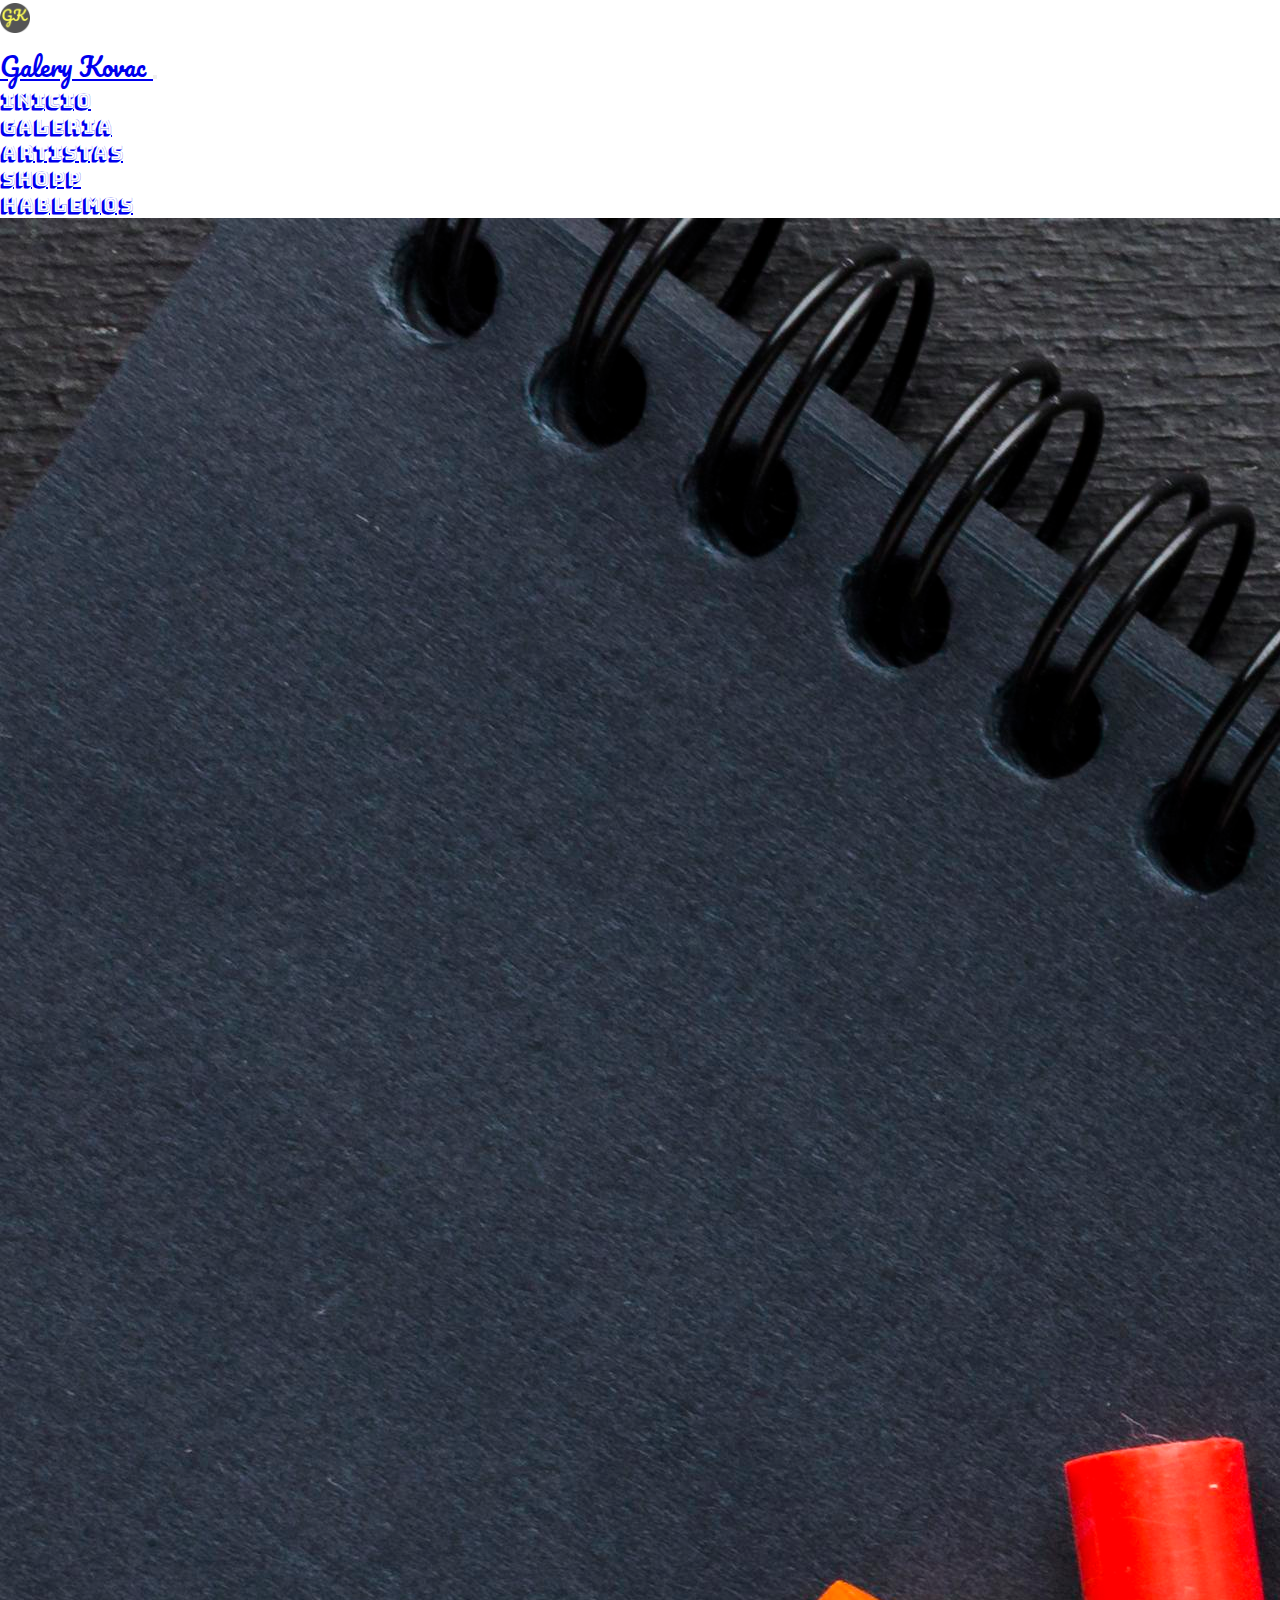
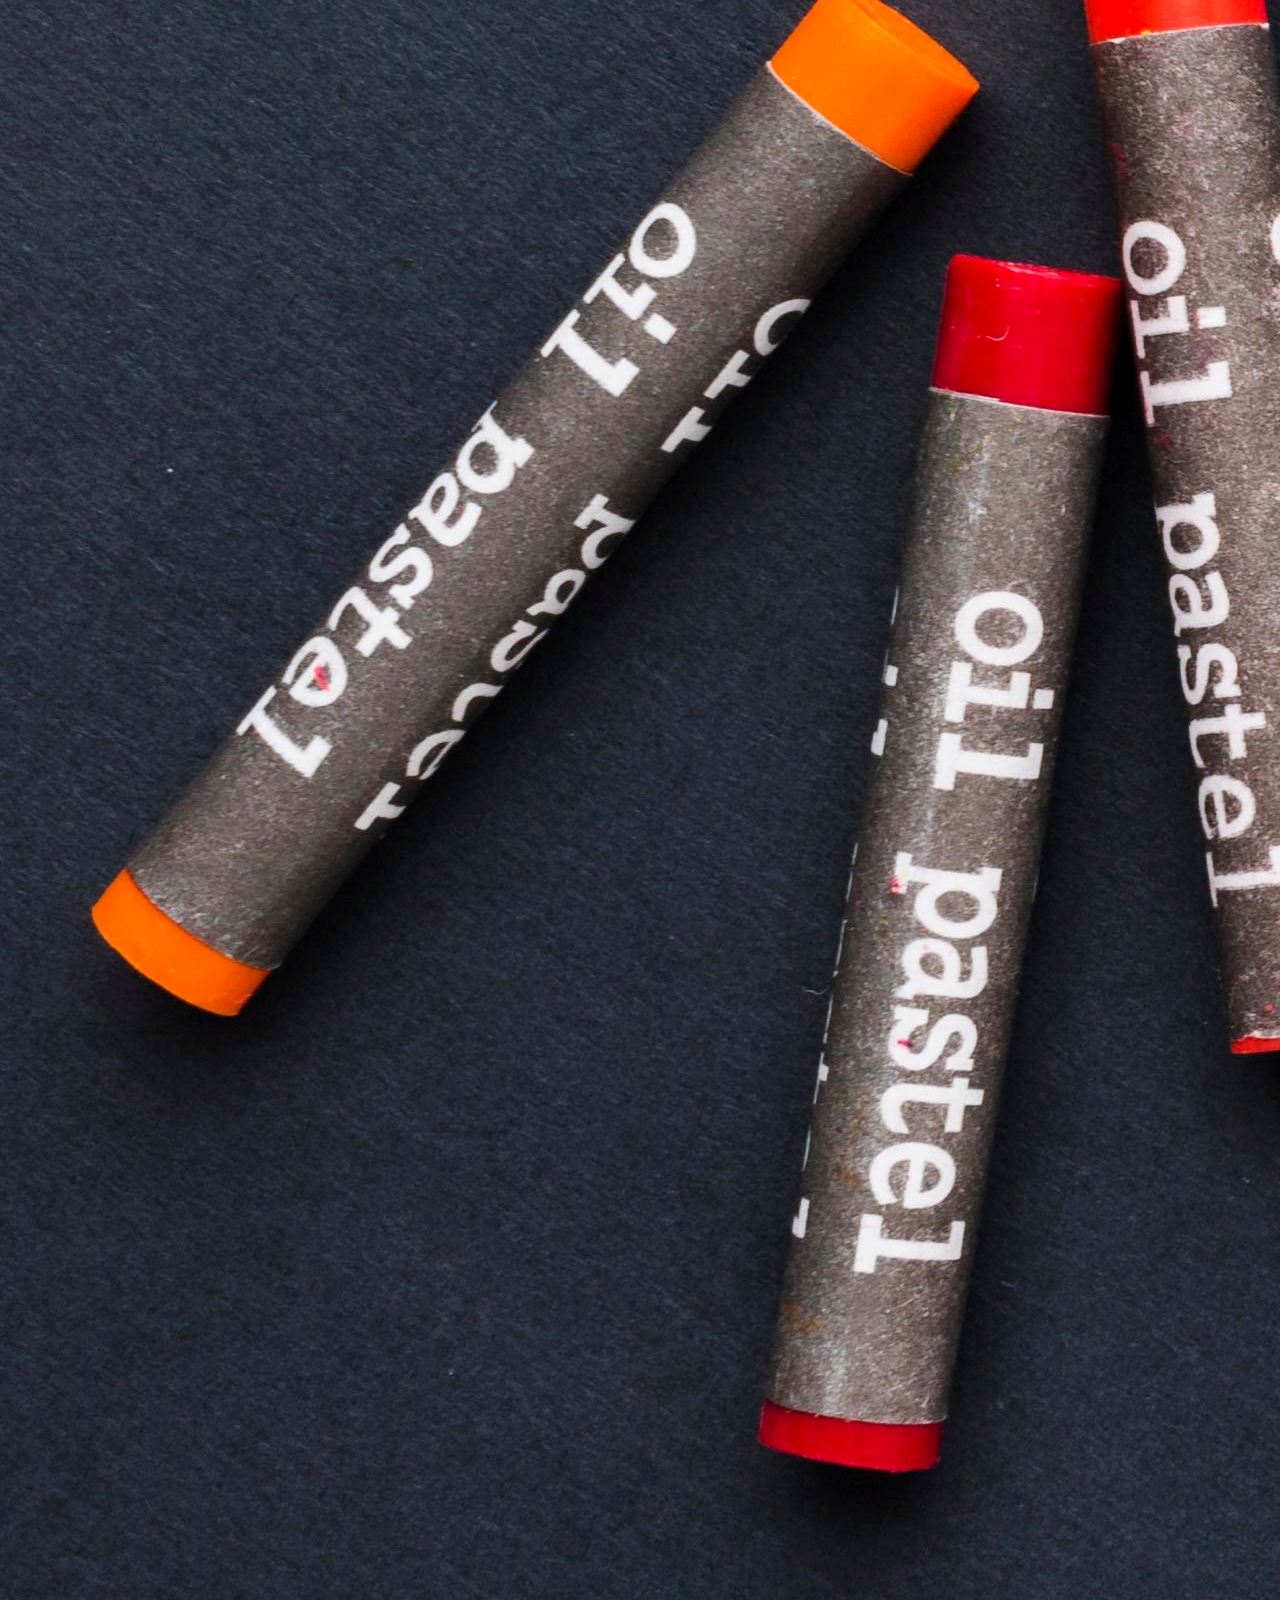
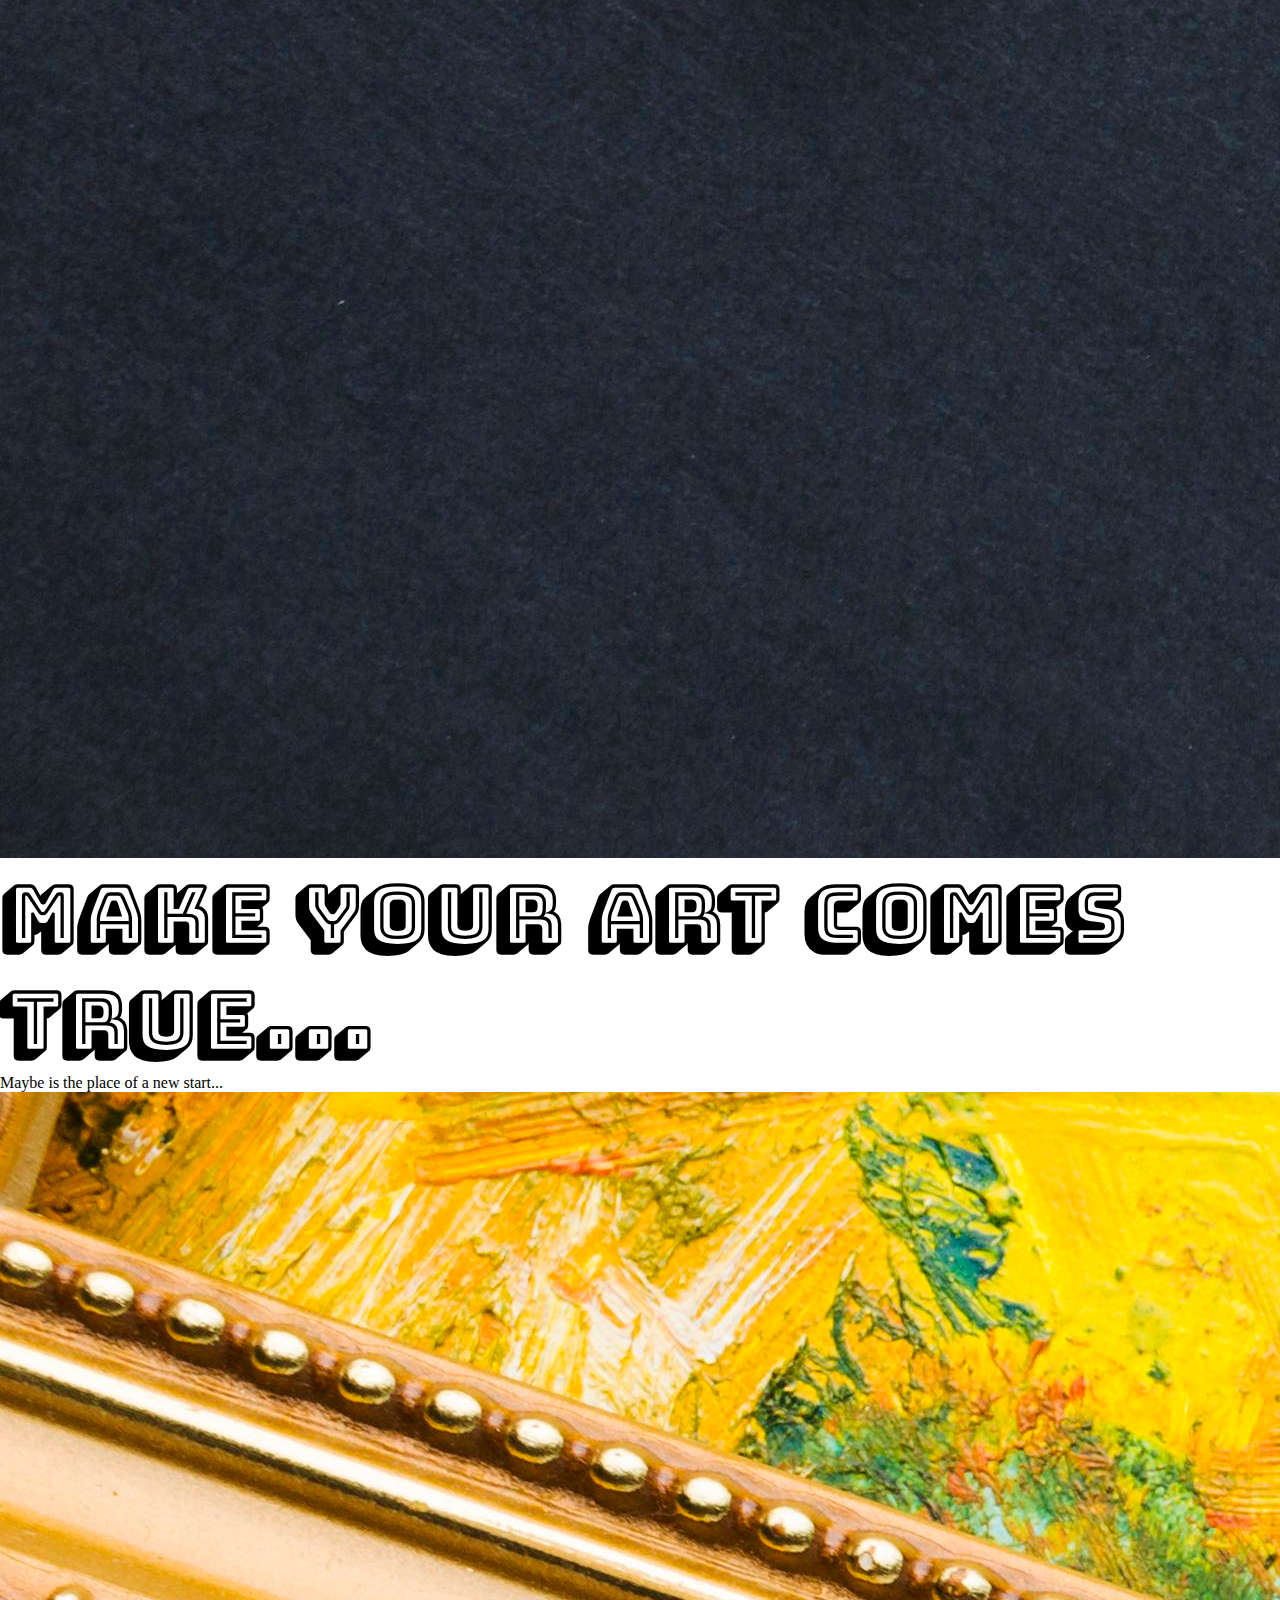
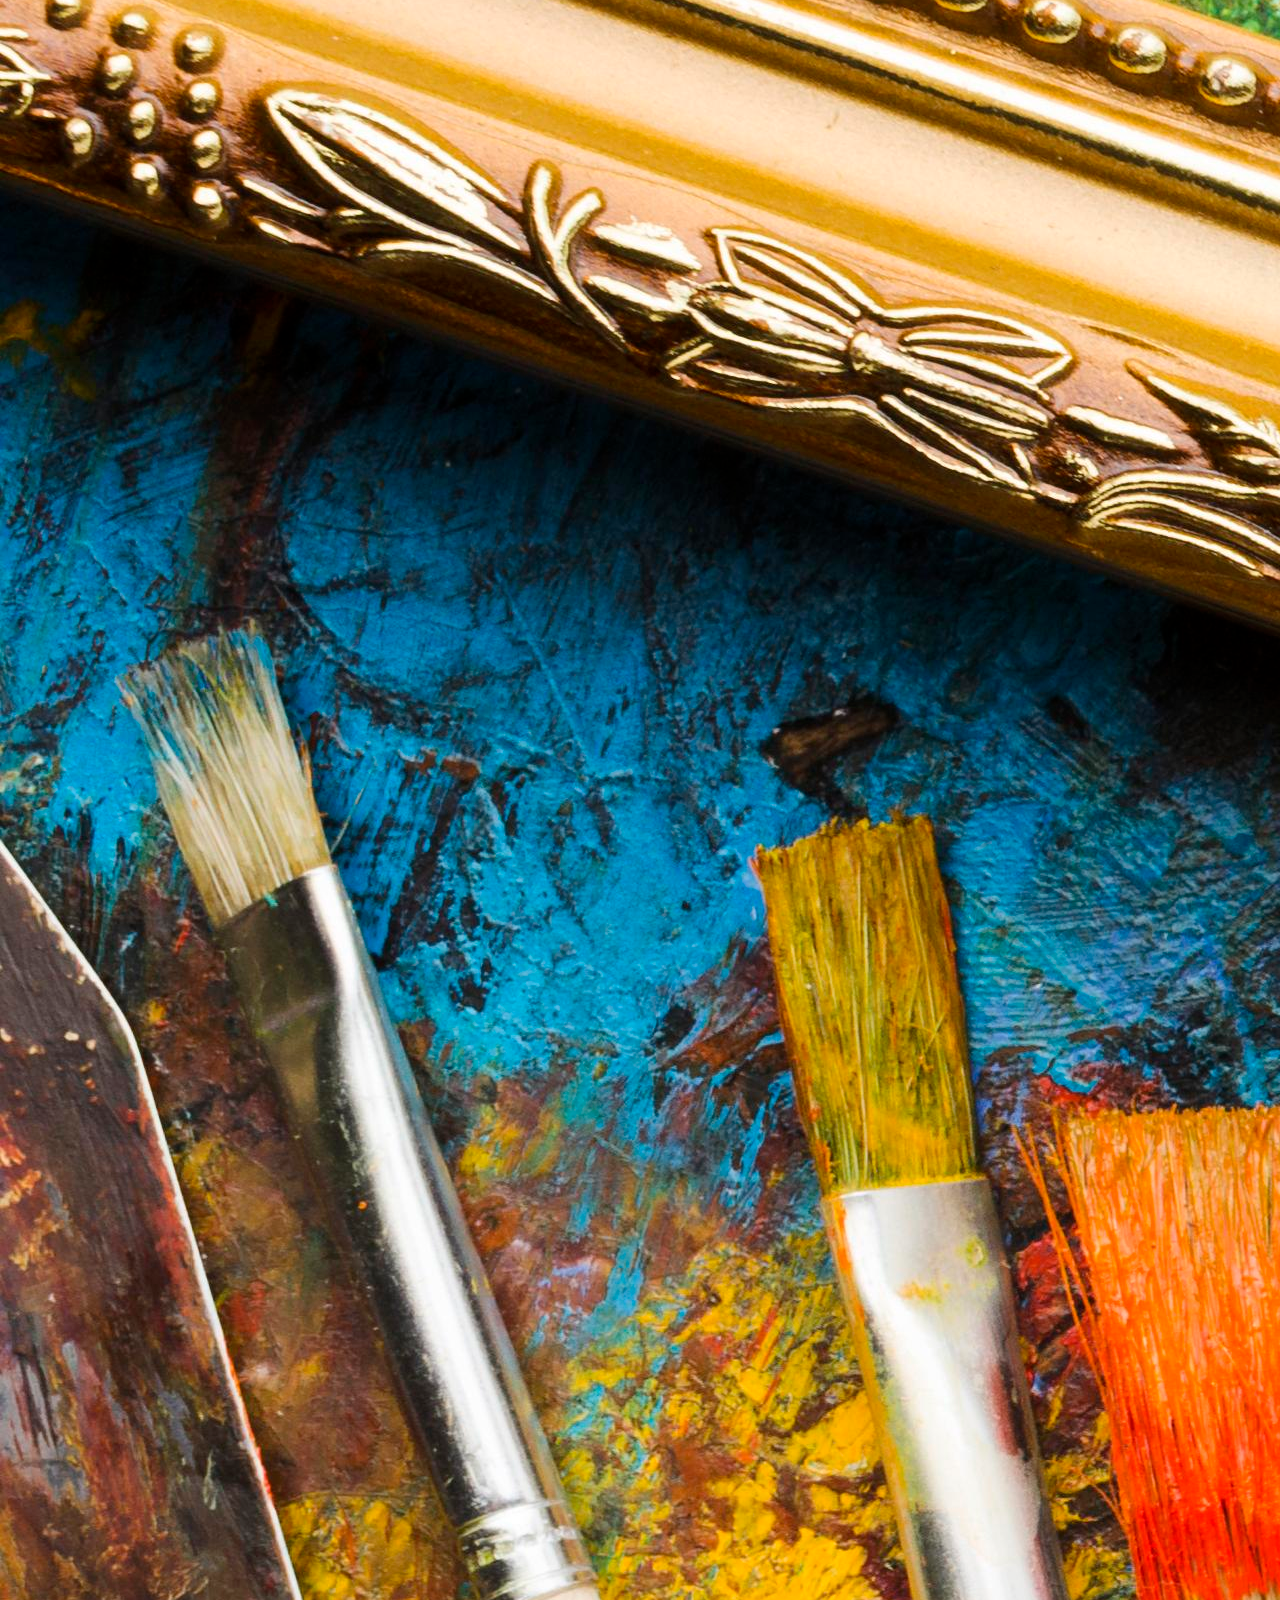
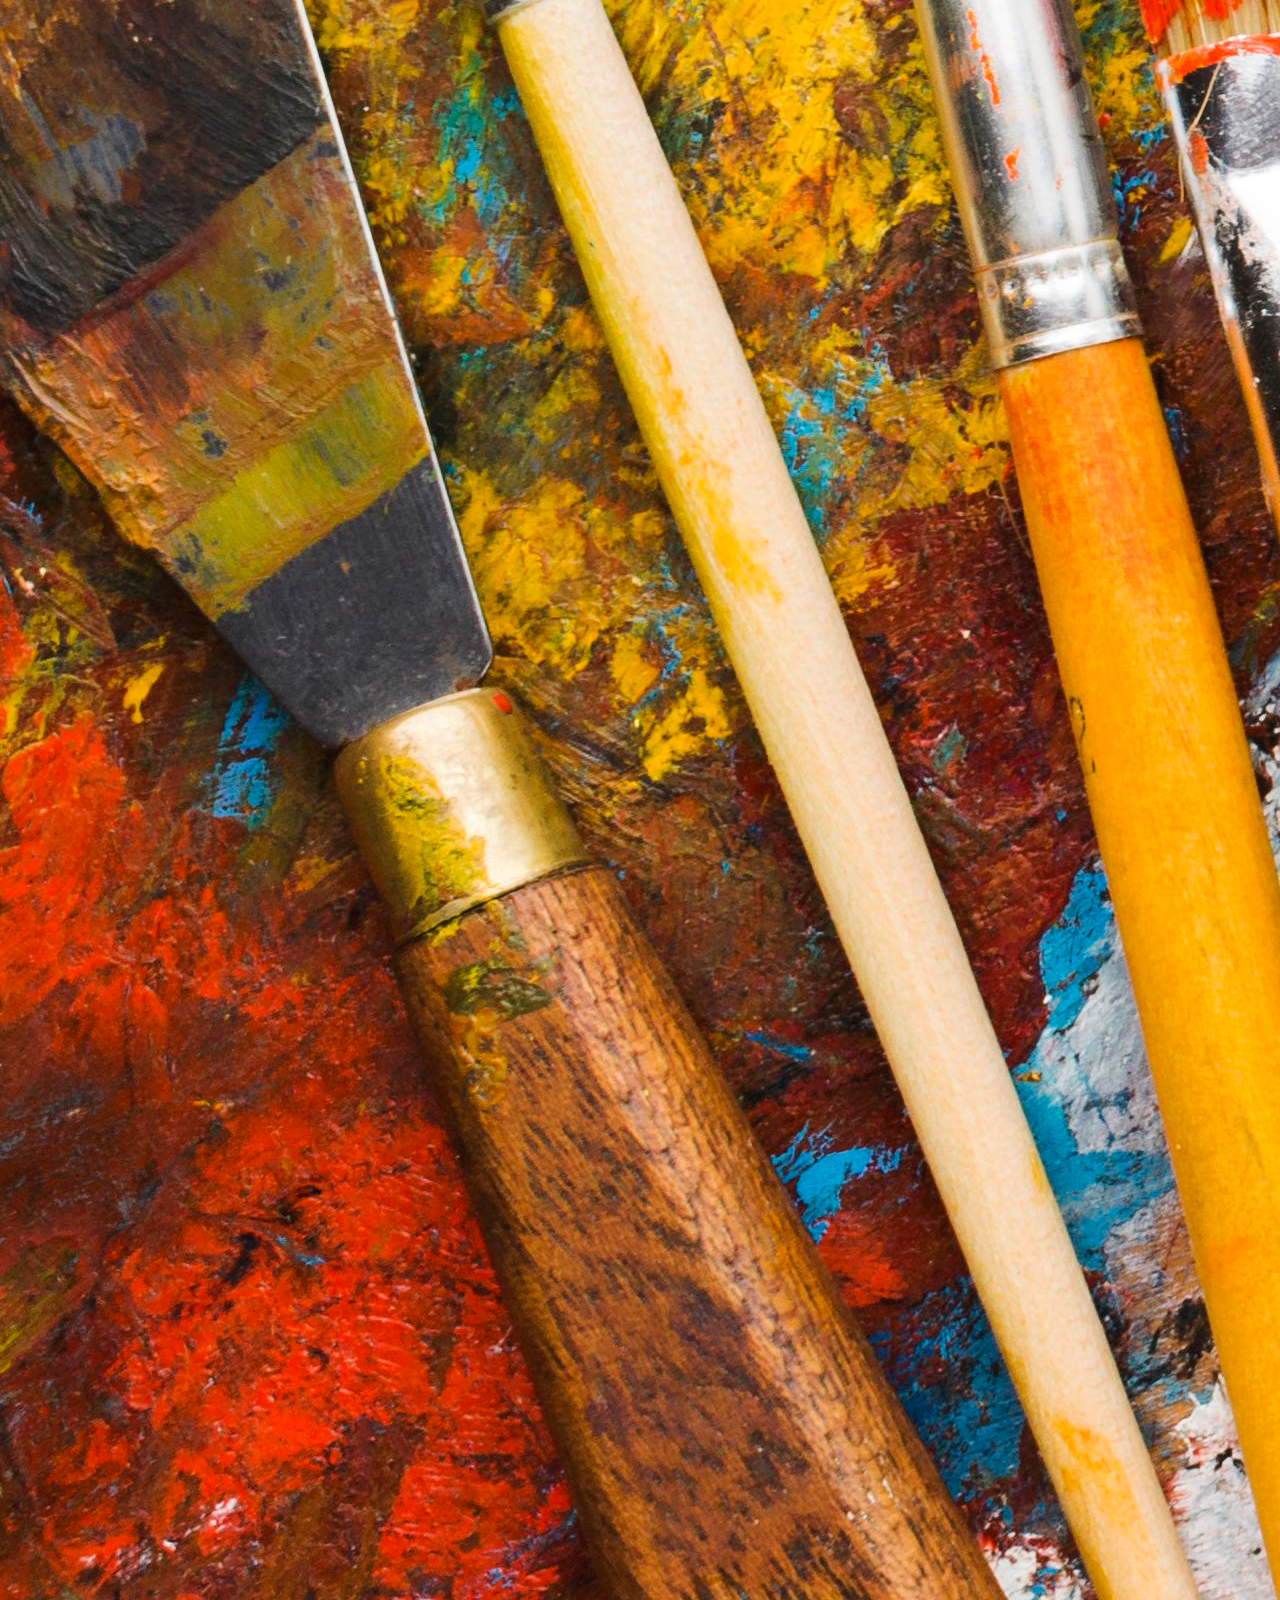
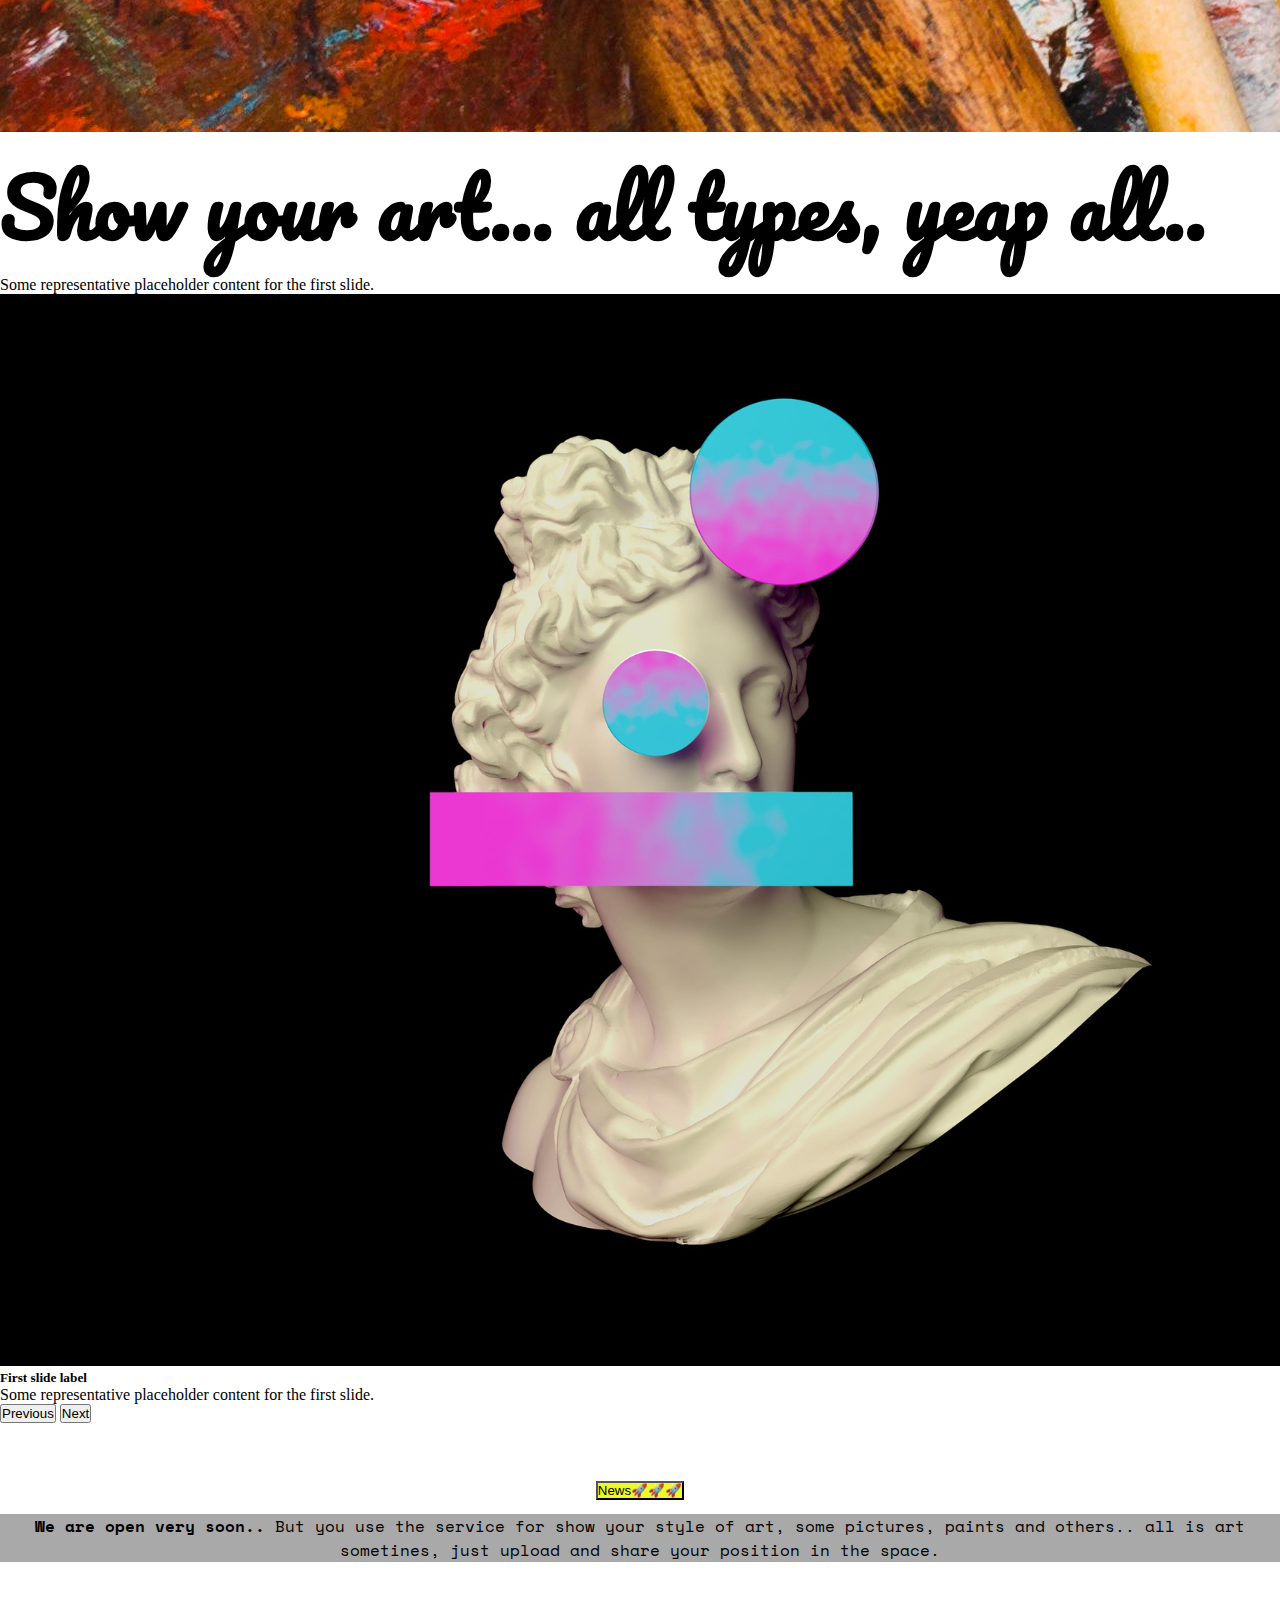
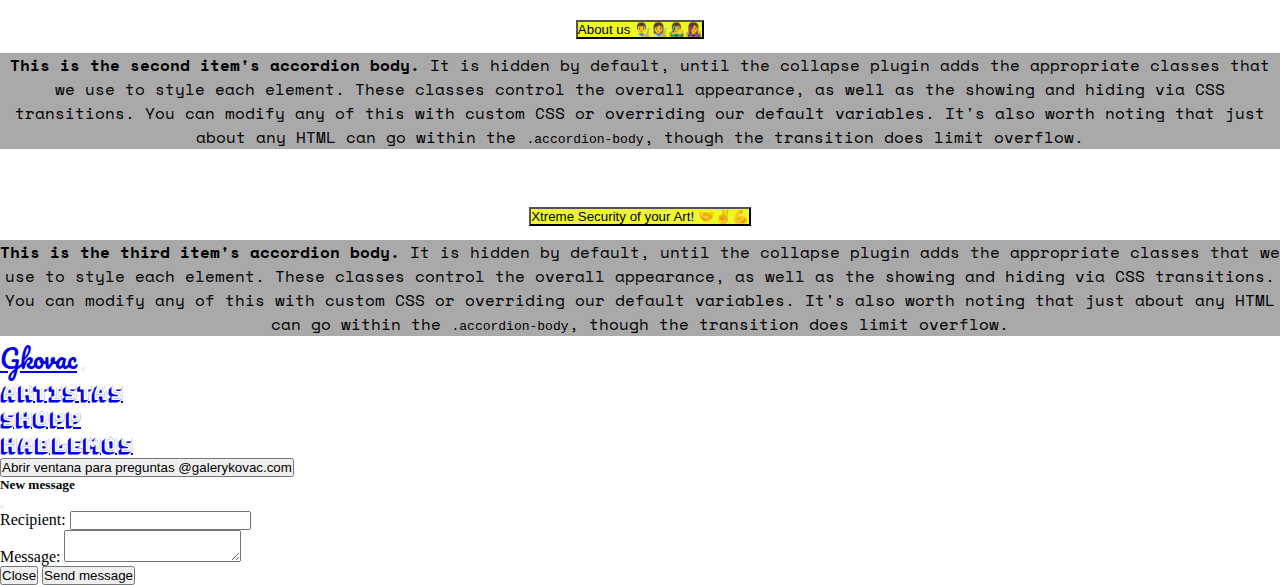
<file: index.html>
<!DOCTYPE html>
<html lang="en">
<head>
    <meta charset="UTF-8">
    <meta http-equiv="X-UA-Compatible" content="IE=edge">
    <meta name="viewport" content="width=device-width, initial-scale=1.0">
    <!----------------links de estilos---------------------------->
    <link href="https://cdn.jsdelivr.net/npm/bootstrap@5.2.0-beta1/dist/css/bootstrap.min.css" rel="stylesheet" integrity="sha384-0evHe/X+R7YkIZDRvuzKMRqM+OrBnVFBL6DOitfPri4tjfHxaWutUpFmBp4vmVor" crossorigin="anonymous">
    <link rel="preconnect" href="https://fonts.googleapis.com">
    <link rel="preconnect" href="https://fonts.gstatic.com" crossorigin>
    <link href="https://fonts.googleapis.com/css2?family=Bungee+Shade&family=Megrim&family=Merienda+One&family=Pacifico&display=swap" rel="stylesheet">
    <link rel="apple-touch-icon" sizes="180x180" href="img/apple-touch-icon.png">
    <link rel="icon" type="image/png" sizes="32x32" href="img/favicon-32x32.png">
    <link rel="icon" type="image/png" sizes="16x16" href="img/favicon-16x16.png">
    <link rel="manifest" href="img/site.webmanifest">
    <link href="https://fonts.googleapis.com/css2?family=Kalam:wght@300;400;700&family=Permanent+Marker&family=Space+Mono:ital,wght@0,400;0,700;1,400&display=swap" rel="stylesheet">
    <link rel="stylesheet" href="css/style.css">
    
    <title>Galery Kovac</title>
</head>
<body>
<!---------------------------------navegador------------------------------------------------------>

<main class="container">
      <nav class="navbar navbar-expand-lg bg-light">
        <a class="navbar-brand" href="#">
          <img src="img/favicon-32x32.png" alt="" width="30" height="30">
        </a>
        <div class="container-fluid">
          <a class="navbar-brand" href="./index.html">Galery Kovac </a>
          <button class="navbar-toggler" type="button" data-bs-toggle="collapse" data-bs-target="#navbarNav" aria-controls="navbarNav" aria-expanded="false" aria-label="Toggle navigation">
            <span class="navbar-toggler-icon"></span>
          </button>
          <div class="collapse navbar-collapse" id="navbarNav">
            <ul class="navbar-nav">
              <li class="nav-item">
                <a class="nav-link active" aria-current="page" href="#">Inicio</a>
              </li>
              <li class="nav-item">
                <a class="nav-link active" href="./index.html">Galeria</a>
              </li>
              <li class="nav-item">
                <a class="nav-link active" href="./artist.html">Artistas</a>
              </li>
              <li class="nav-item">
                <a class="nav-link active" href="./shopp.html">Shopp</a>
              </li>
              <li class="nav-item">
                <a class="nav-link active" href="./hablemos.html">Hablemos</a>
              </li>
            </ul>
          </div>
        </div>
      </nav>
        
       
    
<!----------------------------CARROUSELL------------------------------------->
<div id="carouselExampleControls" class="carousel slide" data-bs-ride="carousel">
  <div class="carousel-inner">
    <div class="carousel-item active">
      <img src="img/img1.jpg" class="d-block w-100" alt="...">
      <div class="carousel-caption d-none d-md-block">
        <h5 class="text-img1">Make your art comes true...</h5>
        <p>Maybe is the place of a new start...</p>
      </div>
    </div>
    <div class="carousel-item">
      <img src="img/img2.jpg" class="d-block w-100" alt="...">
      <div class="carousel-caption d-none d-md-block">
        <h5 class="text-img2">Show your art... all types, yeap all..</h5>
        <p>Some representative placeholder content for the first slide.</p>
      </div>
    </div>
    <div class="carousel-item">
      <img src="img/img6.jpg" class="d-block w-100 " alt="...">
      <div class="carousel-caption d-none d-md-block">
        <h5 class="text-img3">First slide label</h5>
        <p>Some representative placeholder content for the first slide.</p>
      </div>
    </div>
  </div>
  <button class="carousel-control-prev" type="button" data-bs-target="#carouselExampleControls" data-bs-slide="prev">
    <span class="carousel-control-prev-icon" aria-hidden="true"></span>
    <span class="visually-hidden">Previous</span>
  </button>
  <button class="carousel-control-next" type="button" data-bs-target="#carouselExampleControls" data-bs-slide="next">
    <span class="carousel-control-next-icon" aria-hidden="true"></span>
    <span class="visually-hidden">Next</span>
  </button>
</div>


<!-------------------------------Acordion------------------->

<div class="accordion" id="accordionPanelsStayOpenExample">
  <div class="accordion-item">
    <h2 class="accordion-header" id="panelsStayOpen-headingOne">
      <button class="accordion-button" type="button" data-bs-toggle="collapse" data-bs-target="#panelsStayOpen-collapseOne" aria-expanded="true" aria-controls="panelsStayOpen-collapseOne">
        News🚀🚀🚀 
      </button>
    </h2>
    <div id="panelsStayOpen-collapseOne" class="accordion-collapse collapse show" aria-labelledby="panelsStayOpen-headingOne">
      <div class="accordion-body">
        <strong>We are open very soon.. </strong> But you use the service for show your style of art, some pictures, paints and others.. all is art sometines, just upload and share your position in the space.
      </div>
    </div>
  </div>
  <div class="accordion-item">
    <h2 class="accordion-header" id="panelsStayOpen-headingTwo">
      <button class="accordion-button collapsed" type="button" data-bs-toggle="collapse" data-bs-target="#panelsStayOpen-collapseTwo" aria-expanded="false" aria-controls="panelsStayOpen-collapseTwo">
        About us 👨‍🎨👩‍🎨👨‍🎤👩‍🎤
      </button>
    </h2>
    <div id="panelsStayOpen-collapseTwo" class="accordion-collapse collapse" aria-labelledby="panelsStayOpen-headingTwo">
      <div class="accordion-body">
        <strong>This is the second item's accordion body.</strong> It is hidden by default, until the collapse plugin adds the appropriate classes that we use to style each element. These classes control the overall appearance, as well as the showing and hiding via CSS transitions. You can modify any of this with custom CSS or overriding our default variables. It's also worth noting that just about any HTML can go within the <code>.accordion-body</code>, though the transition does limit overflow.
      </div>
    </div>
  </div>
  <div class="accordion-item">
    <h2 class="accordion-header" id="panelsStayOpen-headingThree">
      <button class="accordion-button collapsed" type="button" data-bs-toggle="collapse" data-bs-target="#panelsStayOpen-collapseThree" aria-expanded="false" aria-controls="panelsStayOpen-collapseThree">
        Xtreme Security of your Art! 🤝✌💪
      </button>
    </h2>
    <div id="panelsStayOpen-collapseThree" class="accordion-collapse collapse" aria-labelledby="panelsStayOpen-headingThree">
      <div class="accordion-body">
        <strong>This is the third item's accordion body.</strong> It is hidden by default, until the collapse plugin adds the appropriate classes that we use to style each element. These classes control the overall appearance, as well as the showing and hiding via CSS transitions. You can modify any of this with custom CSS or overriding our default variables. It's also worth noting that just about any HTML can go within the <code>.accordion-body</code>, though the transition does limit overflow.
      </div>
    </div>
  </div>
</div>

  <div class="progress">
    <div class="progress-bar progress-bar-striped     progress-bar-animated" role="progressbar" aria-valuenow="75"  aria-valuemin="0" aria-valuemax="100" style="width: 100%"></div>
  </div>

<!----------------------------FOOTER-------------------------------------------------------------------------->
    <footer>
      <nav class="navbar navbar-expand-lg bg-light ">
        <div class="container-fluid">
          <a class="navbar-brand" href="#">Gkovac</a>
          <button class="navbar-toggler" type="button" data-bs-toggle="collapse" data-bs-target="#navbarText" aria-controls="navbarText" aria-expanded="false" aria-label="Toggle navigation">
            <span class="navbar-toggler-icon"></span>
          </button>
          <div class="collapse navbar-collapse" id="navbarText">
            <ul class="navbar-nav me-auto mb-2 mb-lg-0">
              <li class="nav-item">
                <a class="nav-link active" aria-current="page" href="#">Artistas</a>
              </li>
              <li class="nav-item">
                <a class="nav-link active" href="#">Shopp</a>
              </li>
              <li class="nav-item">
                <a class="nav-link active" href="#">Hablemos</a>
              </li>
            </ul>
            <button type="button" class="btn btn-primary" data-bs-toggle="modal" data-bs-target="#exampleModal" data-bs-whatever="@getbootstrap">Abrir ventana para preguntas @galerykovac.com</button>
            
            <div class="modal fade" id="exampleModal" tabindex="-1" aria-labelledby="exampleModalLabel" aria-hidden="true">
              <div class="modal-dialog">
                <div class="modal-content">
                  <div class="modal-header">
                    <h5 class="modal-title" id="exampleModalLabel">New message</h5>
                    <button type="button" class="btn-close" data-bs-dismiss="modal" aria-label="Close"></button>
                  </div>
                  <div class="modal-body">
                    <form>
                      <div class="mb-3">
                        <label for="recipient-name" class="col-form-label">Recipient:</label>
                        <input type="text" class="form-control" id="recipient-name">
                      </div>
                      <div class="mb-3">
                        <label for="message-text" class="col-form-label">Message:</label>
                        <textarea class="form-control" id="message-text"></textarea>
                      </div>
                    </form>
                  </div>
                  <div class="modal-footer">
                    <button type="button" class="btn btn-secondary" data-bs-dismiss="modal">Close</button>
                    <button type="button" class="btn btn-primary">Send message</button>
                  </div>
                </div>
              </div>
            </div>
          </div>
        </div>
      </nav>
     
    </footer>
    <script src="https://cdn.jsdelivr.net/npm/bootstrap@5.2.0-beta1/dist/js/bootstrap.bundle.min.js" integrity="sha384-pprn3073KE6tl6bjs2QrFaJGz5/SUsLqktiwsUTF55Jfv3qYSDhgCecCxMW52nD2" crossorigin="anonymous"></script>

</main>
</body>
</html>
</file>
<file: css/style.css>
* { margin: 0; 
    padding: 0;
}
/*-------------------nav-----------------*/

.navbar-brand{
    font-family:'Pacifico', cursive; 
    font-size:25px;
}
.navbar-nav{
    font-family: 'Bungee Shade', cursive;
    font-size:20px;
}
li:hover {
    background-color:rgb(246, 238, 15);
}

.text-img1{
    font-family: 'Bungee Shade', cursive;
    font-size:80px;
}
.text-img2{
    font-family: 'Pacifico', cursive; 
    font-size:80px;
}



/*--------------carrousel de imagenes----------*/


/*----------------acordion de info------------------*/
.accordion-header{
    font-family: 'Permanent Marker', cursive;
    font-size:80px;
    text-align: center;
}
.accordion-item{
    text-align:center;
}
.accordion-button{
    background-color:rgb(238, 248, 40);
}
.accordion-collapse{
    background-color:darkgray;
}

.accordion-body{
    font-family: 'Space Mono', monospace;
}


/*-----------footer------------------------------*/


/*---------------responsive-------------------------*/
</file>
